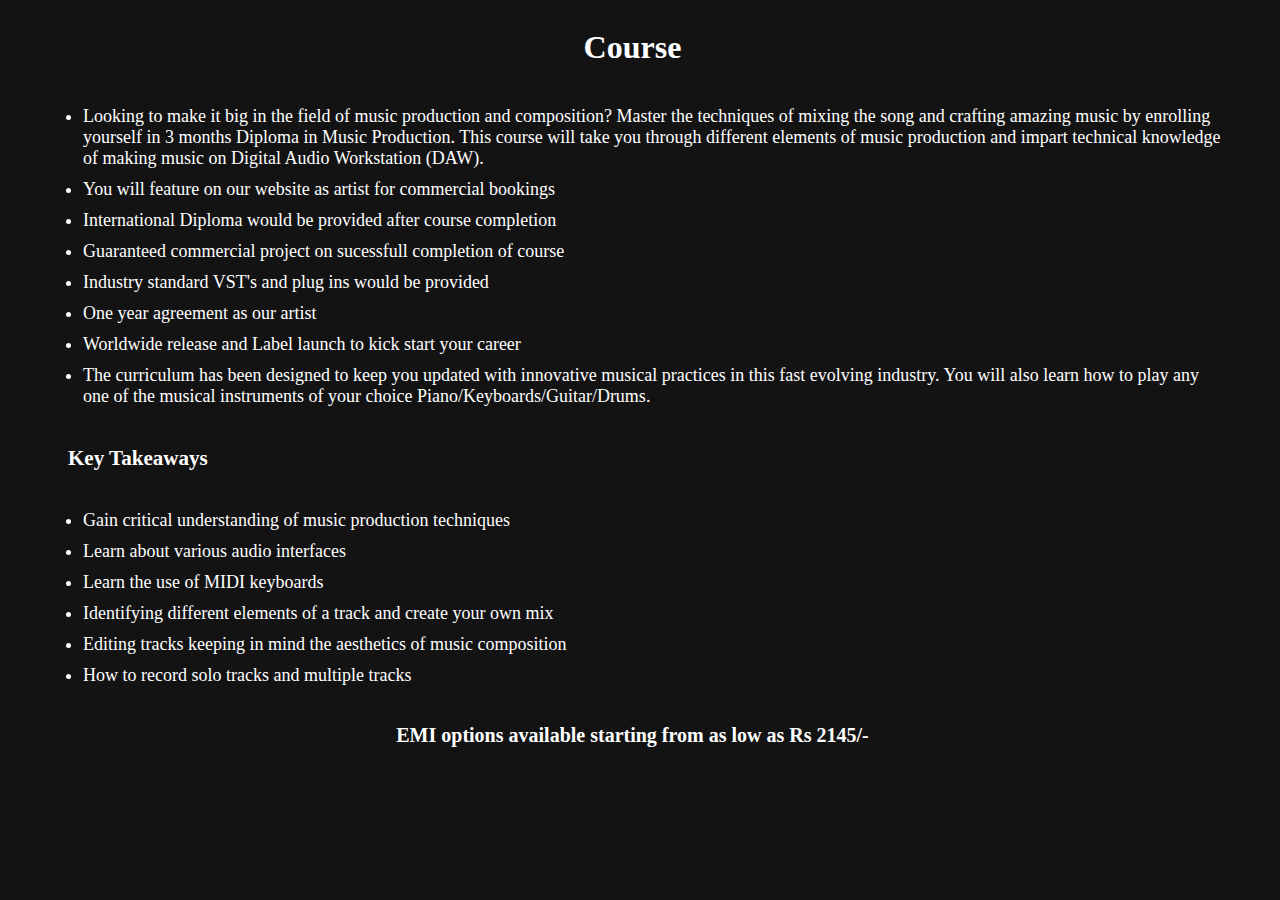
<file: course/course.html>
<!DOCTYPE html>
<html lang="en">

<head>
    <meta charset="UTF-8">
    <meta http-equiv="X-UA-Compatible" content="IE=edge">
    <meta name="viewport" content="width=device-width, initial-scale=1.0">
    <title>Our Course</title>
    <link rel="stylesheet" href="./course.css">
</head>

<body>
    <div class="course-page-container">
        <div>
            <h1>Course</h1>
        </div>
        <div class="course-page">
            <ul>
                <li>Looking to make it big in the field of music production and composition? Master the techniques of
                    mixing the
                    song
                    and crafting amazing music by enrolling yourself in 3 months Diploma in Music Production. This
                    course will
                    take
                    you through different elements of music production and impart technical knowledge of making music on
                    Digital
                    Audio Workstation (DAW).</li>
                <li>You will feature on our website as artist for commercial bookings</li>
                <li>International Diploma would be provided after course completion</li>
                <li>Guaranteed commercial project on sucessfull completion of course</li>
                <li>Industry standard VST's and plug ins would be provided</li>
                <li>One year agreement as our artist</li>
                <li>Worldwide release and Label launch to kick start your career</li>
                <li>The curriculum has been designed to keep you updated with innovative musical practices in this fast
                    evolving
                    industry. You will
                    also learn how to play any one of the musical instruments of your choice
                    Piano/Keyboards/Guitar/Drums.</li>
            </ul>
            <h3>Key Takeaways</h3>
            <ul>
                <li>Gain critical understanding of music production techniques</li>
                <li>Learn about various audio interfaces</li>
                <li>Learn the use of MIDI keyboards</li>
                <li>Identifying different elements of a track and create your own mix</li>
                <li>Editing tracks keeping in mind the aesthetics of music composition</li>
                <li>How to record solo tracks and multiple tracks</li>
            </ul>
            <div id="emi">
                <p>EMI options available starting from as low as Rs 2145/-</p>
            </div>
        </div>
        
    </div>

</body>

</html>
</file>
<file: course/course.css>
*{
    box-sizing: border-box;
}

body{
    color: #ffffff;
    background-color: #131313;
}

.course-page-container{
    display: flex;
    flex-direction: column;
    align-items: center;
    padding: 0 50px 0 35px;
}

.course-page{
    display: flex;
    flex-direction: column;
    justify-content: center;
    font-size:18px;
}

.course-page ul{
    display: flex;
    flex-direction: column;
    justify-content: center;
    gap: 10px;
}

#emi p{
    font-size: 20px;
    text-align: center;
    font-weight: bold;
}

h3{ 
    margin-left: 25px;
}

@media screen and (max-width:400px){
    .course-page{
        font-size:16px;
    }
    .course-page-container{
        padding: 0 40px 0 20px;
    }
    #emi p{
        font-size: 16px;
    }
}
</file>
